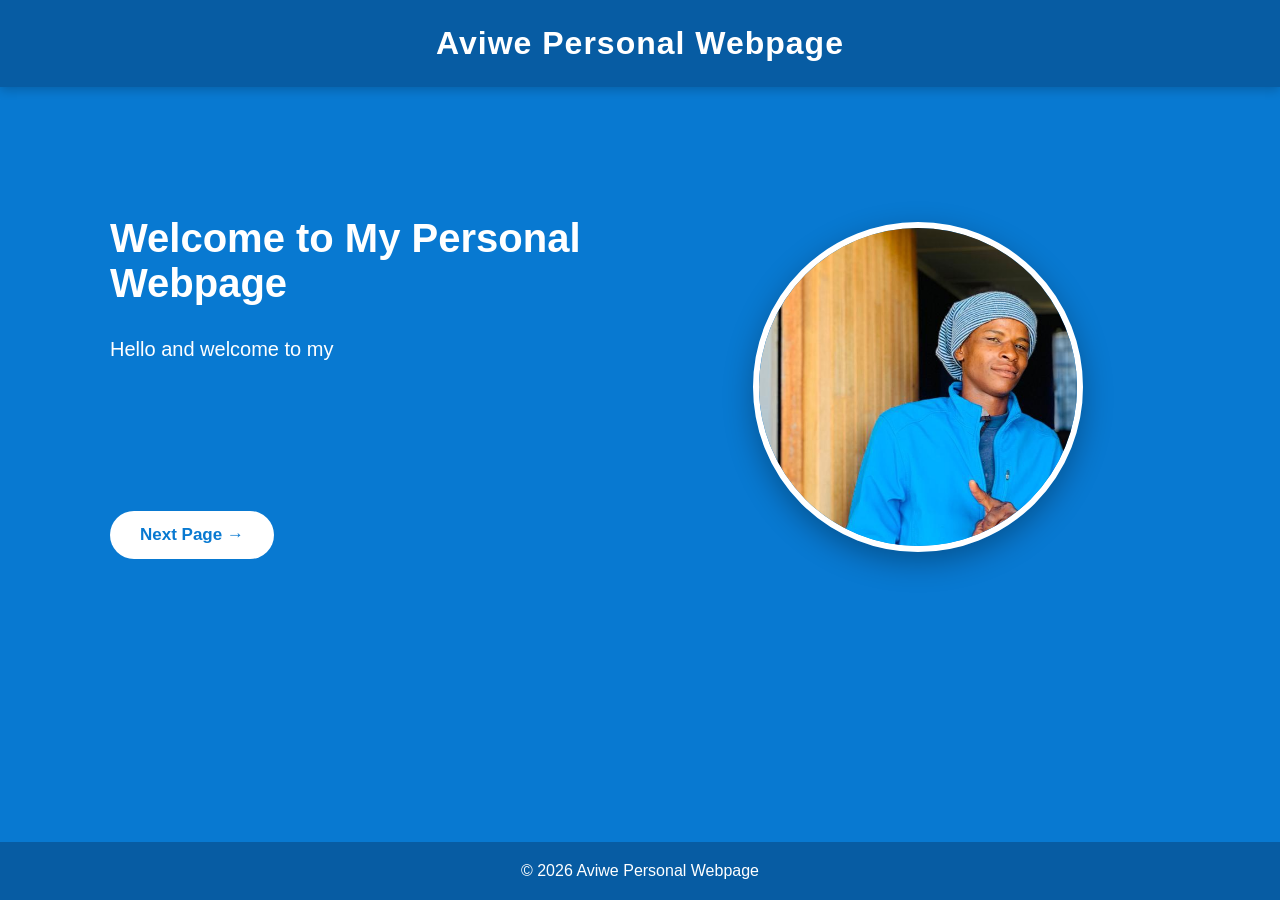
<file: index.html>
<!DOCTYPE html>
<html lang="en">

<head>
    <meta charset="UTF-8">
    <meta name="viewport" content="width=device-width, initial-scale=1.0">
    <title>Aviwe Personal Webpage | Home</title>

    <link rel="stylesheet" href="css/style.css">
</head>

<body>

    <header>
        <h1>Aviwe Personal Webpage</h1>
    </header>

    <main class="page">

        <section class="hero">

            <div class="text-section">
                <h2>Welcome to My Personal Webpage</h2>

                <p id="homeTyping"></p>

                <button onclick="goToPage('about.html')">
                    Next Page →
                </button>
            </div>

            <div class="image-section">
                <img src="images/vinci2.jpg" alt="A picture of Aviwe" class="profile-image">
            </div>

        </section>

    </main>

    <footer>
        <p>© 2026 Aviwe Personal Webpage</p>
    </footer>

    <script src="js/script.js"></script>

</body>

</html>
</file>
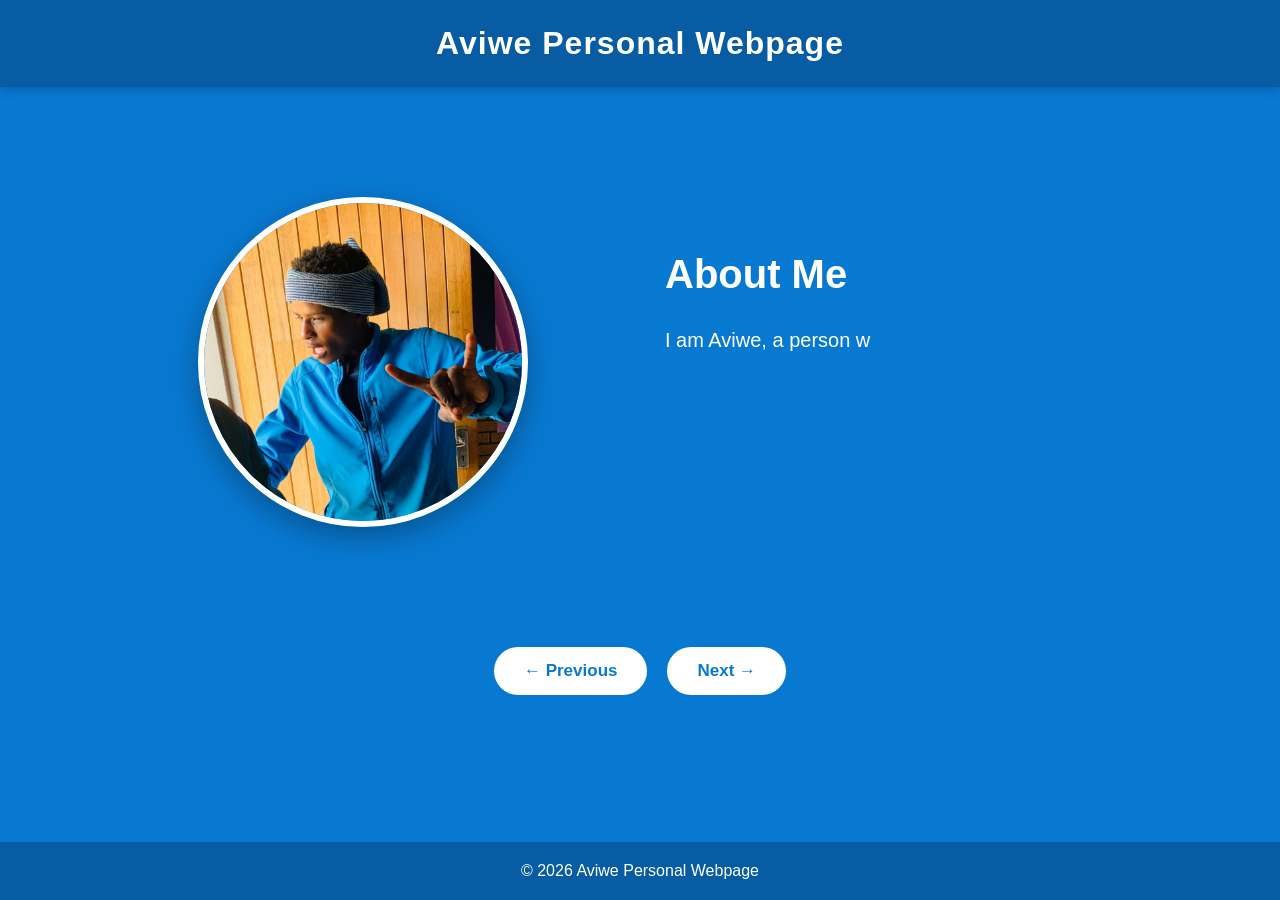
<file: about.html>
<!DOCTYPE html>
<html lang="en">

<head>
    <meta charset="UTF-8">
    <meta name="viewport" content="width=device-width, initial-scale=1.0">

    <title>Aviwe Personal Webpage | About Me</title>

    <link rel="stylesheet" href="css/style.css">
</head>

<body>

    <header>
        <h1>Aviwe Personal Webpage</h1>
    </header>

    <main class="page">

        <section class="content-section">

            <div class="image-section">
                <img src="images/vinci1.jpg" alt="A picture of Aviwe" class="profile-image">
            </div>

            <div class="text-section">

                <h2>About Me</h2>

                <p id="aboutTyping"></p>

            </div>

        </section>

        <div class="navigation-buttons">

            <button onclick="goToPage('index.html')">
                ← Previous
            </button>

            <button onclick="goToPage('likes.html')">
                Next →
            </button>

        </div>

    </main>

    <footer>
        <p>© 2026 Aviwe Personal Webpage</p>
    </footer>

    <script src="js/script.js"></script>

</body>

</html>
</file>
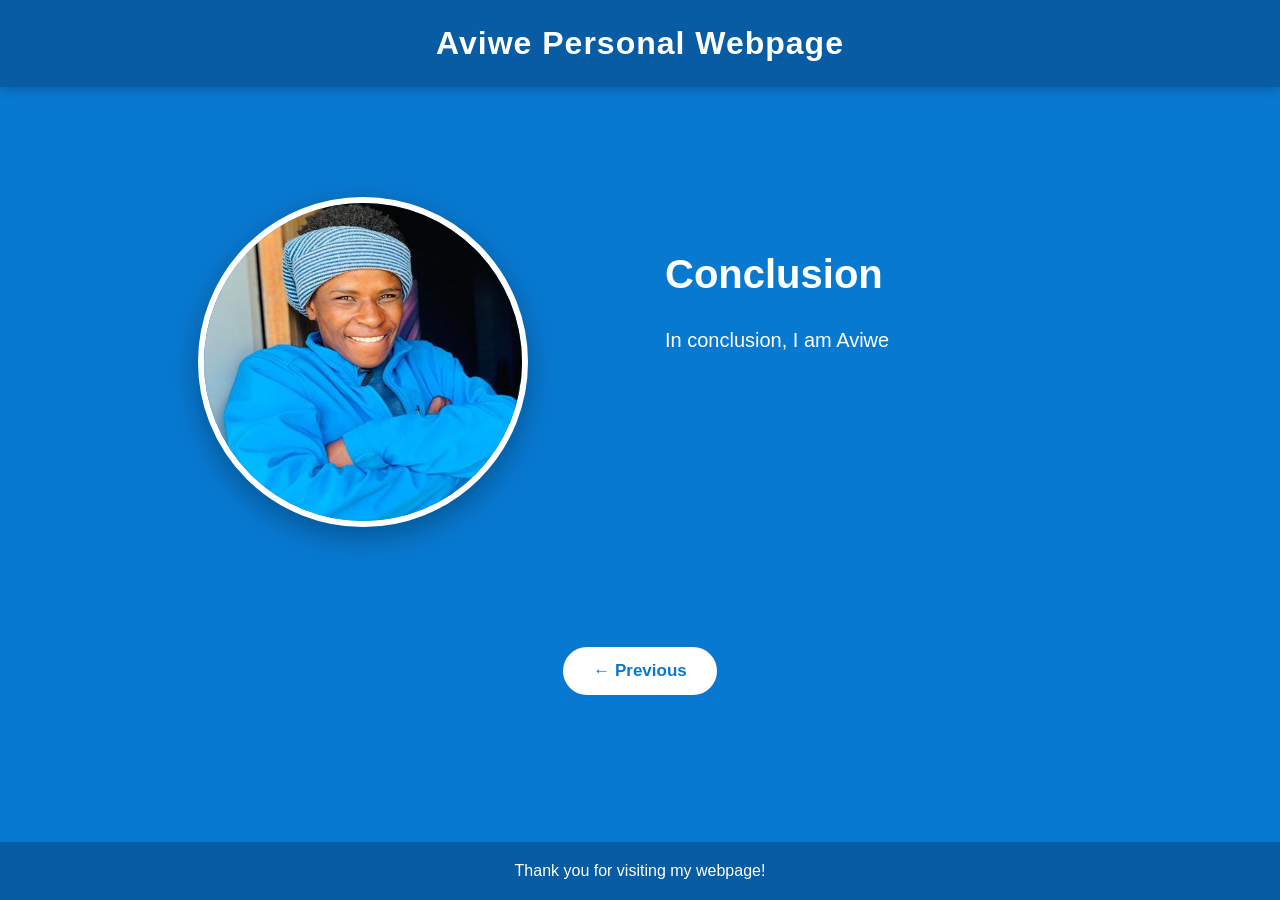
<file: conclusion.html>
<!DOCTYPE html>

<html lang="en">

<head>

    <meta charset="UTF-8">

    <meta name="viewport" content="width=device-width, initial-scale=1.0">

    <title>Aviwe Personal Webpage | Conclusion</title>

    <link rel="stylesheet" href="css/style.css">

</head>

<body>

    <header>
        <h1>Aviwe Personal Webpage</h1>
    </header>


    <main class="page">

        <section class="content-section">

            <!-- Aviwe's image -->

            <div class="image-section">

                <img src="images/vinci4.jpg" alt="A picture of Aviwe" class="profile-image">

            </div>


            <!-- Conclusion -->

            <div class="text-section">

                <h2>Conclusion</h2>

                <p id="conclusionTyping"></p>

            </div>

        </section>


        <!-- Previous button -->

        <div class="navigation-buttons">

            <button onclick="goToPage('likes.html')">
                ← Previous
            </button>

        </div>

    </main>


    <footer>

        <p>Thank you for visiting my webpage!</p>

    </footer>


    <script src="js/script.js"></script>

</body>

</html>
</file>
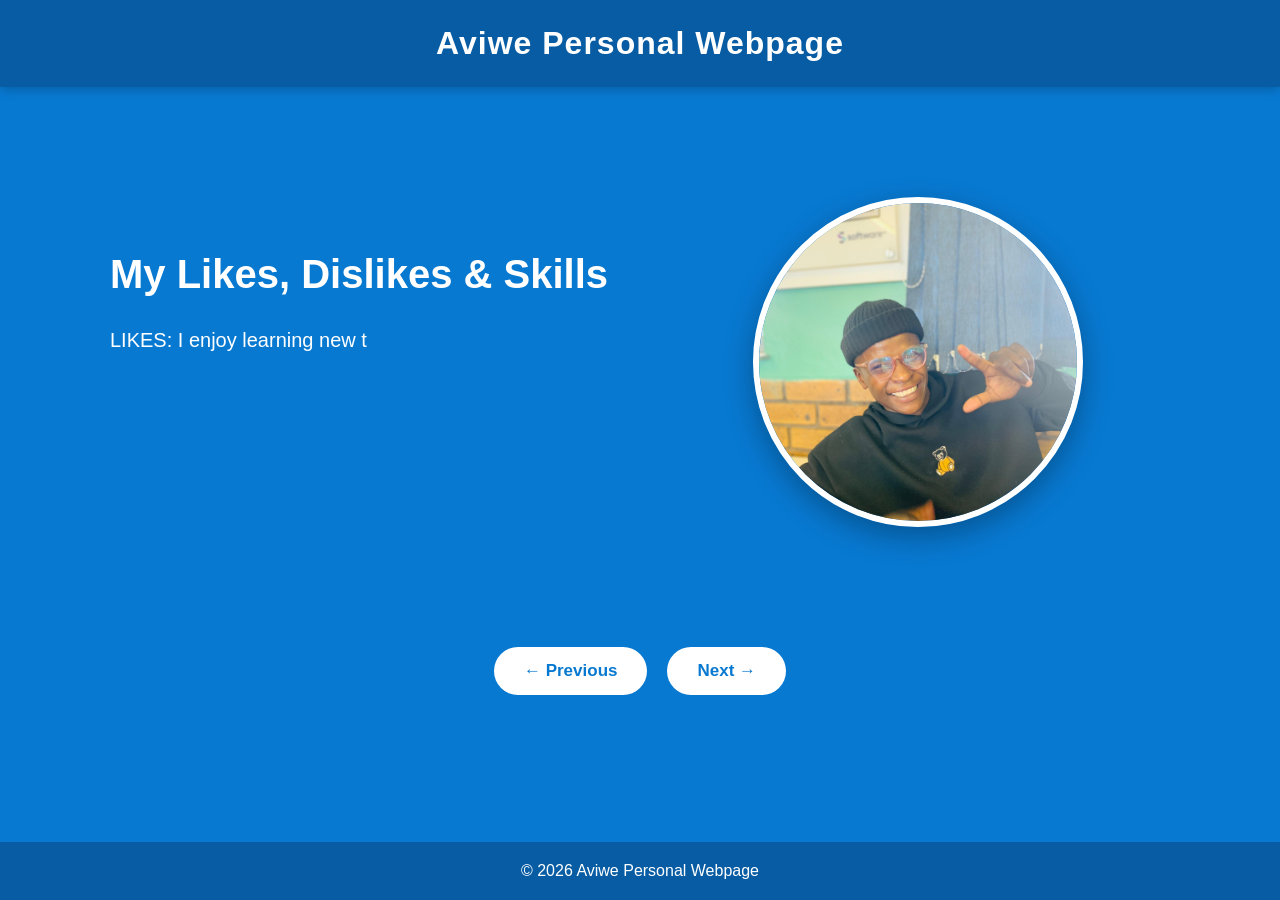
<file: likes.html>
<!DOCTYPE html>
<html lang="en">

<head>
    <meta charset="UTF-8">
    <meta name="viewport" content="width=device-width, initial-scale=1.0">

    <title>Aviwe Personal Webpage | Likes & Skills</title>

    <link rel="stylesheet" href="css/style.css">
</head>

<body>

    <header>
        <h1>Aviwe Personal Webpage</h1>
    </header>

    <main class="page">

        <section class="content-section">

            <div class="text-section">

                <h2>My Likes, Dislikes & Skills</h2>

                <p id="likesTyping"></p>

            </div>

            <div class="image-section">

                <img src="images/vinci3.jpg" alt="A picture of Aviwe" class="profile-image">

            </div>

        </section>

        <div class="navigation-buttons">

            <button onclick="goToPage('about.html')">
                ← Previous
            </button>

            <button onclick="goToPage('conclusion.html')">
                Next →
            </button>

        </div>

    </main>

    <footer>
        <p>© 2026 Aviwe Personal Webpage</p>
    </footer>

    <script src="js/script.js"></script>

</body>

</html>
</file>
<file: css/style.css>
/* ==============================
   GENERAL STYLING
   ============================== */

* {
    margin: 0;
    padding: 0;
    box-sizing: border-box;
}

body {
    font-family: Arial, Helvetica, sans-serif;
    background-color: #0879d1;
    color: white;
    min-height: 100vh;
    display: flex;
    flex-direction: column;
}


/* ==============================
   HEADER
   ============================== */

header {
    background-color: #075ca3;
    padding: 25px;
    text-align: center;
    box-shadow: 0 3px 10px rgba(0, 0, 0, 0.2);
}

header h1 {
    font-size: 32px;
    letter-spacing: 1px;
}


/* ==============================
   MAIN PAGE
   ============================== */

.page {
    width: 90%;
    max-width: 1100px;
    margin: auto;
    padding: 50px 20px;
    flex: 1;
}


/* ==============================
   HERO SECTION
   ============================== */

.hero {
    min-height: 500px;
    display: flex;
    align-items: center;
    justify-content: space-between;
    gap: 50px;
}


/* ==============================
   CONTENT SECTION
   ============================== */

.content-section {
    min-height: 450px;
    display: flex;
    align-items: center;
    justify-content: space-between;
    gap: 50px;
}


/* ==============================
   TEXT
   ============================== */

.text-section {
    flex: 1;
}

.text-section h2 {
    font-size: 40px;
    margin-bottom: 25px;
}

.text-section p {
    font-size: 20px;
    line-height: 1.8;
    min-height: 150px;
}


/* ==============================
   IMAGES
   ============================== */

.image-section {
    flex: 1;
    display: flex;
    justify-content: center;
    align-items: center;
}

.profile-image {
    width: 330px;
    height: 330px;
    object-fit: cover;
    border-radius: 50%;
    border: 6px solid white;
    box-shadow: 0 10px 30px rgba(0, 0, 0, 0.3);
}


/* ==============================
   BUTTONS
   ============================== */

button {
    margin-top: 30px;
    padding: 14px 30px;
    border: none;
    border-radius: 30px;
    background-color: white;
    color: #0879d1;
    font-size: 17px;
    font-weight: bold;
    cursor: pointer;
    transition: 0.3s;
}

button:hover {
    background-color: #075ca3;
    color: white;
    transform: translateY(-3px);
    box-shadow: 0 5px 15px rgba(0, 0, 0, 0.3);
}


/* ==============================
   NAVIGATION BUTTONS
   ============================== */

.navigation-buttons {
    display: flex;
    justify-content: center;
    gap: 20px;
    margin-top: 30px;
}


/* ==============================
   FOOTER
   ============================== */

footer {
    background-color: #075ca3;
    text-align: center;
    padding: 20px;
    margin-top: auto;
}


/* ==============================
   RESPONSIVE DESIGN
   ============================== */

@media (max-width: 768px) {
    .hero,
    .content-section {
        flex-direction: column;
        text-align: center;
    }
    .text-section h2 {
        font-size: 30px;
    }
    .text-section p {
        font-size: 18px;
    }
    .profile-image {
        width: 250px;
        height: 250px;
    }
    .navigation-buttons {
        flex-direction: column;
        align-items: center;
    }
    button {
        width: 200px;
    }
}
</file>
